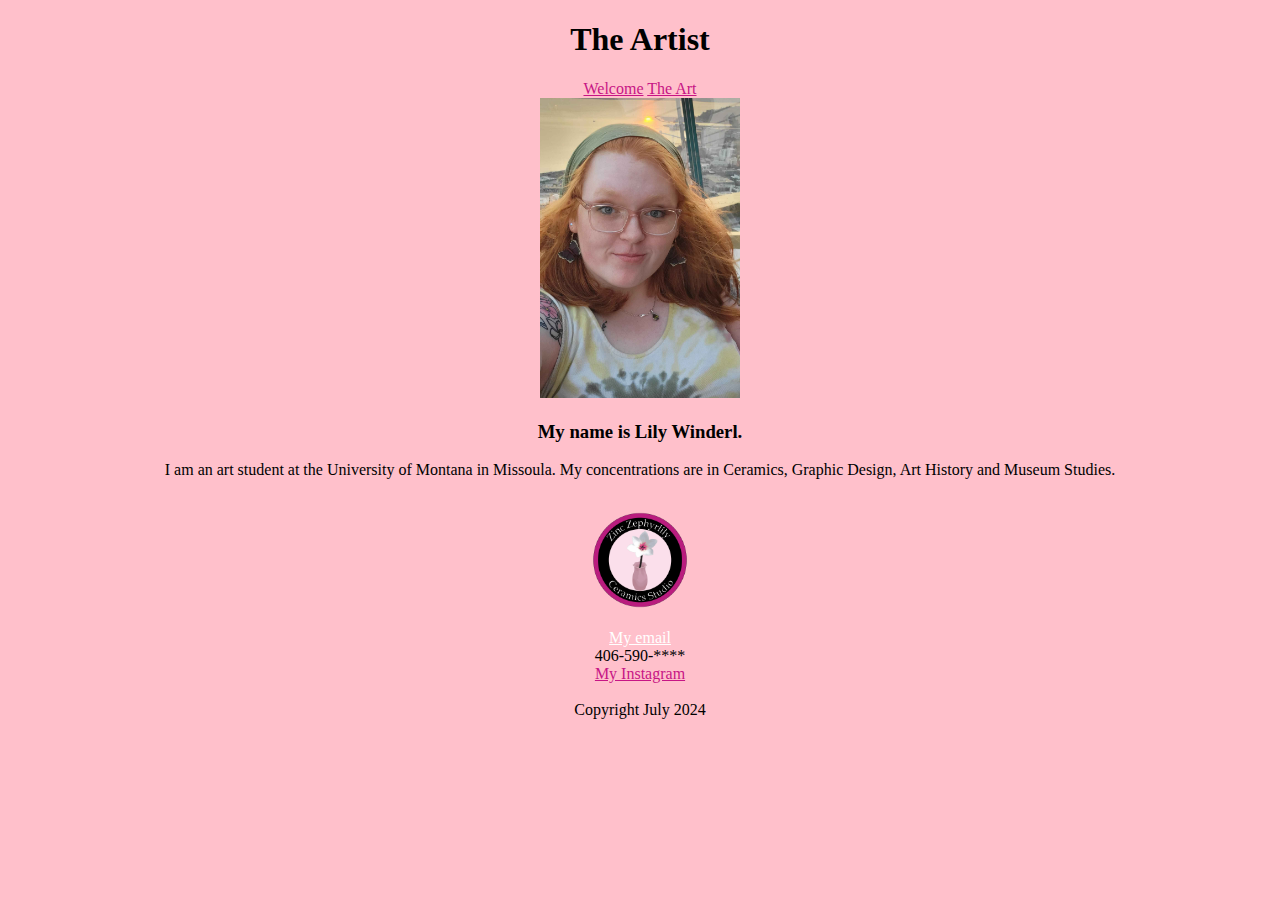
<file: about.html>
<!DOCTYPE html>
<html>
  <head>
    <title> project-3 The Artist</title>
    <link rel="stylesheet" type="text/css" href="css/style.css">
  </head>

  <body>
    <header>
        <h1>The Artist</h1>
        <nav>
            <a style="color:MediumVioletRed" href="index.html">Welcome</a>
            <a style="color:MediumVioletRed" href="contact.html">The Art</a>
              </nav>
    </header>
    <main>
    
            <img src="images/Lily.jpg" alt="Girl with Red hair and Glasses" width="200px"> 
              <br>
              <h3>My name is Lily Winderl.</h3>
        <p> I am an art student at the University of Montana in Missoula. My concentrations are in Ceramics, Graphic Design, Art History and Museum Studies.
        </p>
    </main>
    <footer><p>
        <img src="images/ZZLogo.png" alt="Zinc Zephyrlily Logo" width="100px">
        <br>
        <a style="color:white;" href= artsylilwinderl55@gmail.com > My email </a>
        <br>
       406-590-**** 
       <br>
       <a style="color:MediumVioletRed;" href= https://www.instagram.com/zinc_zephyrlily?utm_source > My Instagram </a>
       <br><br>
       Copyright July 2024</p>
    </footer>
  </body>
</html>
</file>
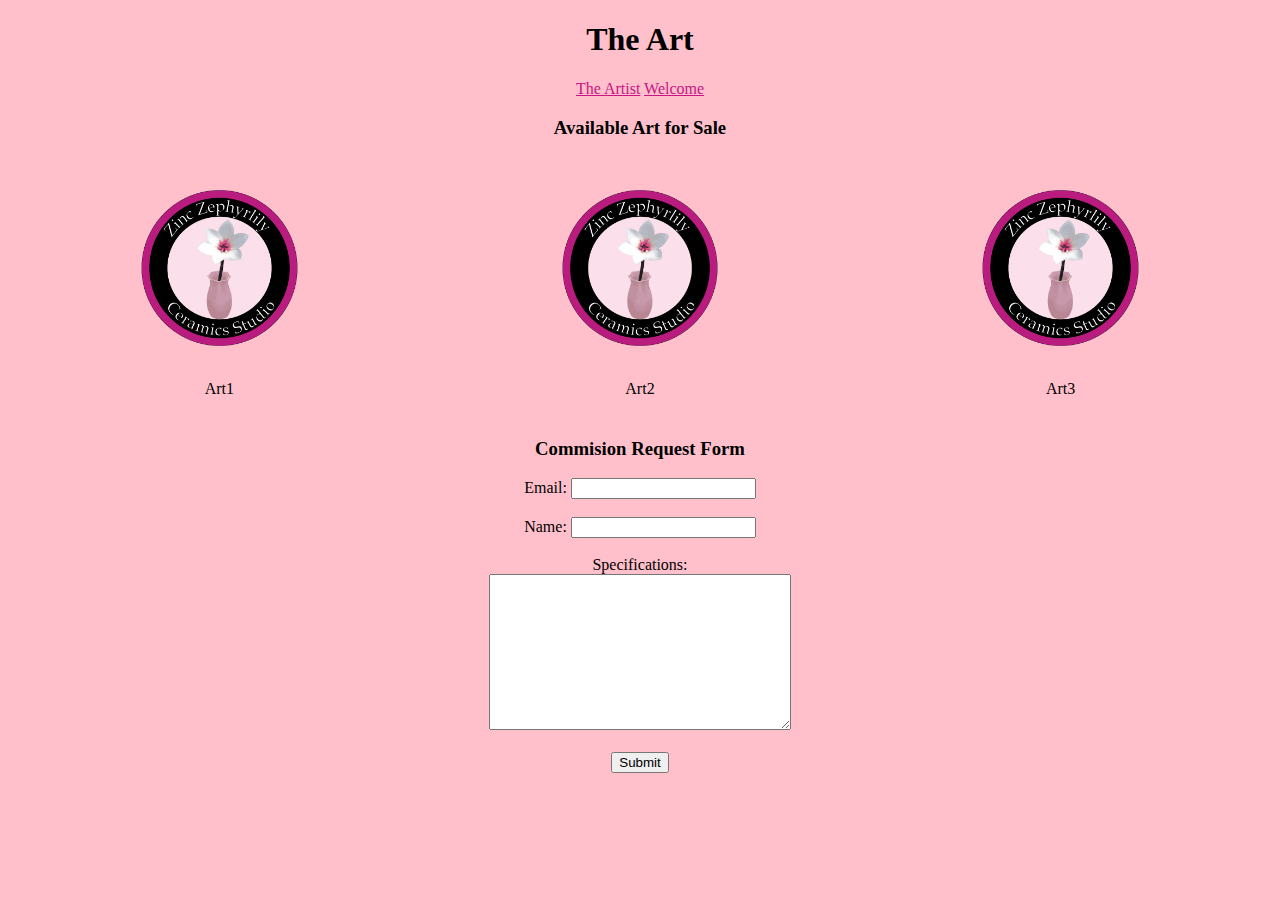
<file: contact.html>
<!DOCTYPE html>
<html>
  <head>
    <title> project-3 The Art</title>
    <link rel="stylesheet" type="text/css" href="css/style.css">
  </head>

  <body>
    <header>
        <h1>The Art</h1>
        <nav>
            <a style="color:MediumVioletRed" href="about.html">The Artist</a>
            <a style="color:MediumVioletRed" href="index.html">Welcome</a>
              </nav>
    </header>
    <main>
        <div>
            <h3>Available Art for Sale</h3>
            <table>
                <tr>
                    <td> <img src="images/ZZLogo.png" alt="Zinc Zephyrlily Logo" width="40%"> <br>
                        Art1 </td>
                    <td> <img src="images/ZZLogo.png" alt="Zinc Zephyrlily Logo" width="40%"> <br>
                         Art2 </td>
                    <td> <img src="images/ZZLogo.png" alt="Zinc Zephyrlily Logo" width="40%"> <br>
                         Art3</td>
                 </tr>
            </table>
        </div>
        <br>
       <div>
        <h3>Commision Request Form</h3>
        <form action="http://www.example.com/registration.php" method="post">
            Email:
            <input type="text"
             name="email" maxlength="30">
            <br><br>
            Name:
             <input type="text"
             name="name" maxlength="20">
            <br><br>
            Specifications:
            <br>
            <textarea cols="35" rows="10">
          
            </textarea>
            <br><br>
            <input type="button" value="Submit">
          </form>
        </div>

    </main>
    <footer></footer>
  </body>
</html>
</file>
<file: css/style.css>
body{
    text-align: center;
    background-color: pink;
    
}
</file>
